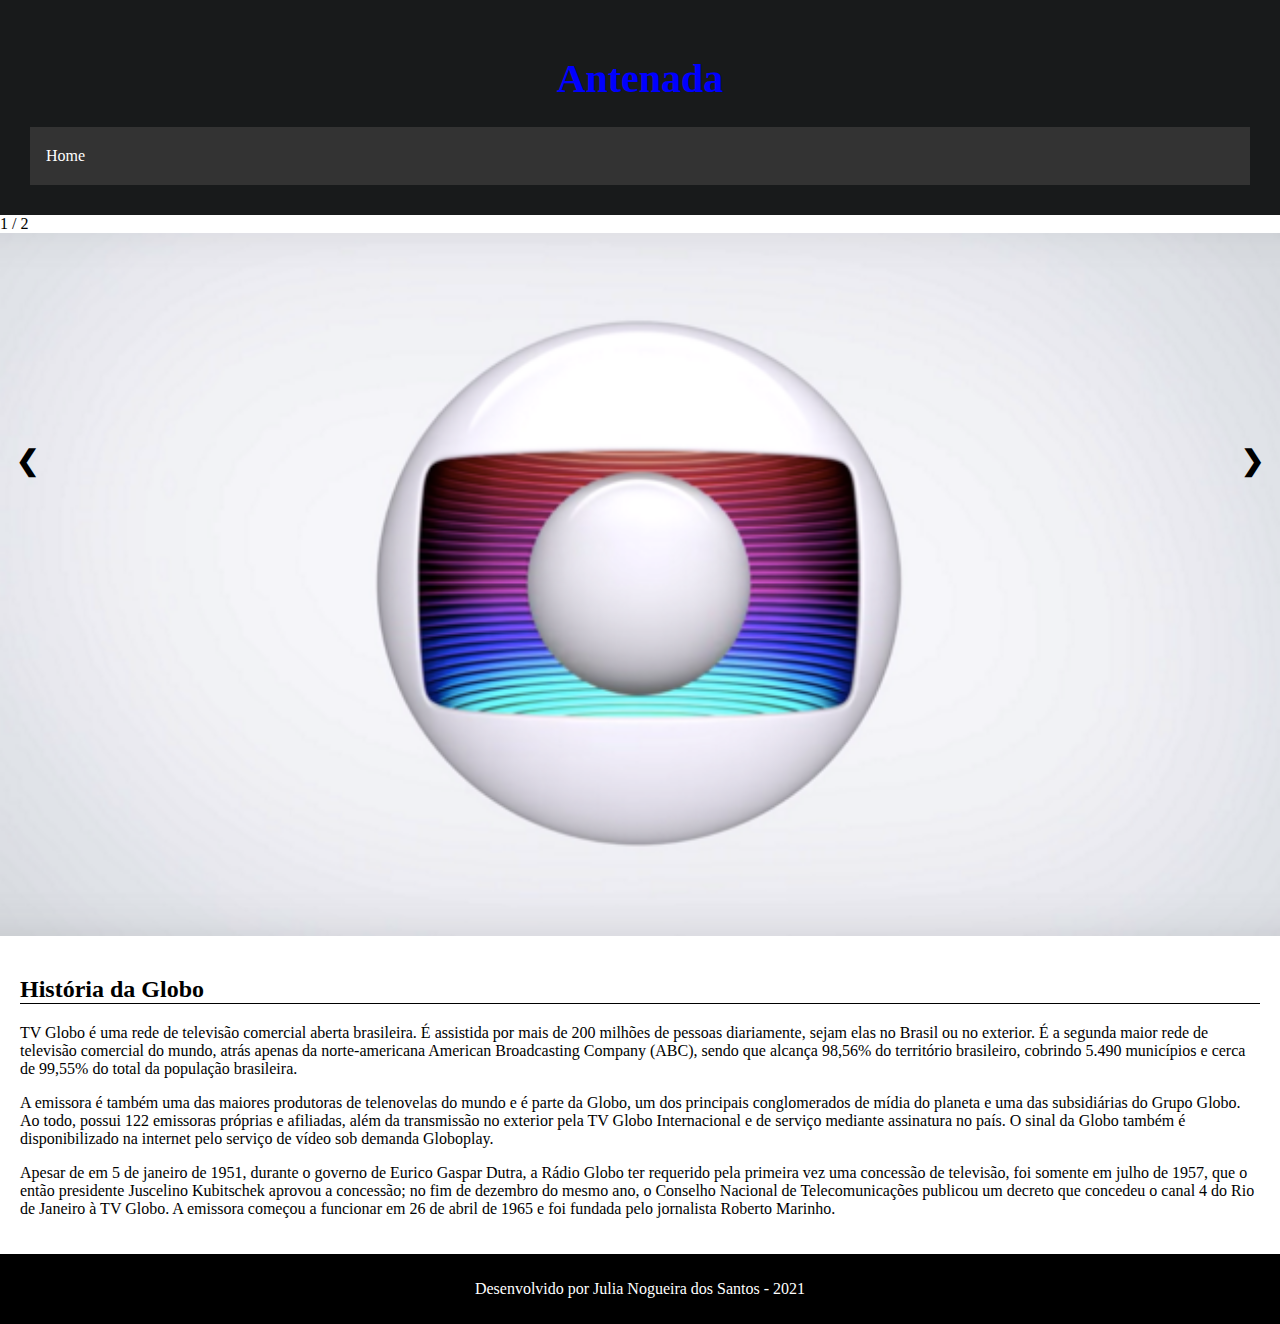
<file: Projeto WEB/index.html>
<html>

    <head>
        <title> Revista Antenada </title>
        <meta charset="utf-8"/>
        <link rel="stylesheet" type="text/css" href="css/estilo.css"/>
        <link rel="stylesheet" type="text/css" href="css/estilo_menu.css"/>
        <link rel="icon" href="img/favicon.jpg">
        <meta name="viewport" content="width=device-width, intitial-scale=1"/>
    </head>

        <body>
            <div id="header">
                <div id="logo_bar"> Antenada </span> </div>
                <input type="checkbox" id="btt_menu"/>
                <label for="btt_menu">&#9776;</label>
               
                <div id="nav">
                    <ul>
                        <li class="dropdown"> 
                            <a href="javascript:" class="drop_btt">Home</a> 
                            <div class="dropdown_content">
                                <a href="index.html">Globo</a>
                                <a href="Record TV.html">Record TV</a>
                                <a href="SBT.html">SBT</a>

                            </div>
                        </li>
                        
                    </ul>
                </div>
            </div>
    
            <div class="container">
                
                <div class="wall">
                    <div class="n_text"> 1 / 2 </div>
                    <img src="img/Globo.png">
                </div>
        
                <div class="wall">
                    <div class="n_text"> 2 / 2 </div>
                    <img src="img/logos.jpg">
                </div>
            
                <a class="prev" onclick="plus_walls(-1)"> &#10094; </a>
            <a class="next" onclick="plus_walls(1)"> &#10095; </a>
    </div>

    <div class="dots_box">
        <span class="dot" onclick="current_walls(1)" ></span>
        <span class="dot" onclick="current_walls(2)" ></span>
      </div>

      <script src="js/carrossel.js"></script>

        
    <div id="content">
        <div class="box">
            <h2>História da Globo</h2>

            <p>
                TV Globo é uma rede de televisão comercial aberta brasileira.
                É assistida por mais de 200 milhões de pessoas diariamente, sejam elas
                no Brasil ou no exterior. É a segunda maior rede de televisão comercial 
                do mundo, atrás apenas da norte-americana American Broadcasting Company (ABC), 
                sendo que alcança 98,56% do território brasileiro, cobrindo 5.490 municípios e 
                cerca de 99,55% do total da população brasileira.
            </p>

            <p>
                A emissora é também uma das maiores produtoras de telenovelas do mundo
                e é parte da Globo, um dos principais conglomerados de mídia do planeta e 
                uma das subsidiárias do Grupo Globo. Ao todo, possui 122 emissoras próprias e 
                afiliadas, além da transmissão no exterior pela TV Globo Internacional e de
                serviço mediante assinatura no país. O sinal da Globo também é disponibilizado 
                na internet pelo serviço de vídeo sob demanda Globoplay.
            </p>

            <p>
                Apesar de em 5 de janeiro de 1951, durante o governo de Eurico Gaspar 
                Dutra, a Rádio Globo ter requerido pela primeira vez uma concessão de 
                televisão, foi somente em julho de 1957, que o então presidente Juscelino Kubitschek
                aprovou a concessão; no fim de dezembro do mesmo ano, o Conselho Nacional 
                de Telecomunicações publicou um decreto que concedeu o canal 4 do Rio de Janeiro 
                à TV Globo. A emissora começou a funcionar em 26 de abril de 1965 e foi fundada 
                pelo jornalista Roberto Marinho.
            </p>
        </div>
    </div>
    
    <div id="footer">
        <p>Desenvolvido por Julia Nogueira dos Santos - 2021</p>
    </div>

    </body>
</html>
</file>
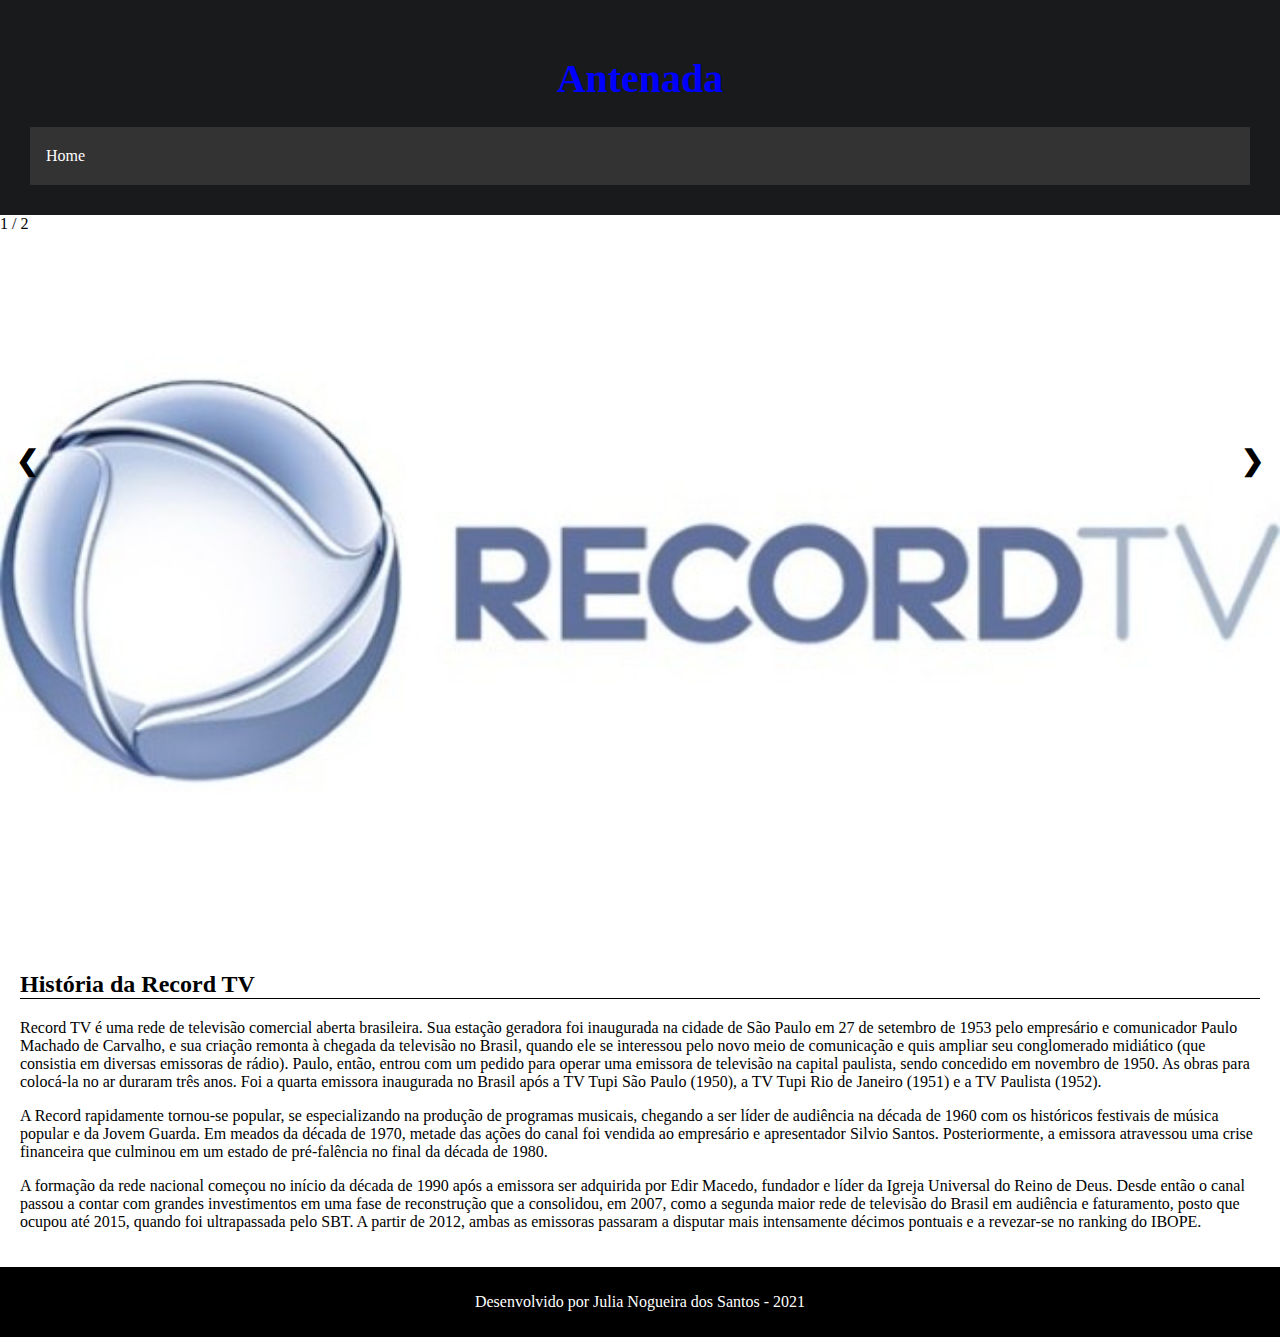
<file: Projeto WEB/RECORD TV.html>
<html>

    <head>
        <title> Revista Antenada </title>
        <meta charset="utf-8"/>
        <link rel="stylesheet" type="text/css" href="css/estilo.css"/>
        <link rel="stylesheet" type="text/css" href="css/estilo_menu.css"/>
        <meta name="viewport" content="width=device-width, intitial-scale=1"/>
    </head>

    <body>
        <div id="header">
            <div id="logo_bar"> Antenada </span> </div>
            <input type="checkbox" id="btt_menu"/>
            <label for="btt_menu">&#9776;</label>
            
            <div id="nav">
                <ul>
                    <li class="dropdown"> 
                        <a href="javascript:" class="drop_btt">Home</a> 
                        <div class="dropdown_content">
                            <a href="index.html">Globo</a>
                            <a href="Record TV.html">Record TV</a>
                            <a href="SBT.html">SBT</a>

                        </div>
                    </li>
                    
                </ul>
            </div>
        </div>

        <div class="container">
                
                <div class="wall">
                    <div class="n_text"> 1 / 2 </div>
                    <img src="img/Record Tv.jpeg">
                </div>

                <div class="wall">
                    <div class="n_text"> 2 / 2 </div>
                    <img src="img/logo record.jpg">
                </div>

                <a class="prev" onclick="plus_walls(-1)"> &#10094; </a>
            <a class="next" onclick="plus_walls(1)"> &#10095; </a>
        </div>

        <div class="dots_box">
            <span class="dot" onclick="current_walls(1)" ></span>
            <span class="dot" onclick="current_walls(2)" ></span>
          </div>

          <script src="js/carrossel.js"></script>


    <div id="content">
        <div class="box">
            <h2>História da Record TV</h2>

            <p>
                Record TV é uma rede de televisão comercial aberta brasileira.
                Sua estação geradora foi inaugurada na cidade de São Paulo em 
                27 de setembro de 1953 pelo empresário e comunicador Paulo Machado
                de Carvalho, e sua criação remonta à chegada da televisão no Brasil, 
                quando ele se interessou pelo novo meio de comunicação e quis ampliar 
                seu conglomerado midiático (que consistia em diversas emissoras de rádio).
                Paulo, então, entrou com um pedido para operar uma emissora de televisão na 
                capital paulista, sendo concedido em novembro de 1950. As obras para 
                colocá-la no ar duraram três anos. Foi a quarta emissora inaugurada no Brasil 
                após a TV Tupi São Paulo (1950), a TV Tupi Rio de Janeiro (1951) e a TV Paulista (1952).
            </p>

            <p>
                A Record rapidamente tornou-se popular, se especializando na produção 
                de programas musicais, chegando a ser líder de audiência na década de 1960 
                com os históricos festivais de música popular e da Jovem Guarda. 
                Em meados da década de 1970, metade das ações do canal foi vendida 
                ao empresário e apresentador Silvio Santos. Posteriormente, a emissora 
                atravessou uma crise financeira que culminou em um estado de pré-falência 
                no final da década de 1980.
            </p>

            <p>
                A formação da rede nacional começou no início da década de 1990 
                após a emissora ser adquirida por Edir Macedo, fundador e líder da 
                Igreja Universal do Reino de Deus. Desde então o canal passou a contar
                com grandes investimentos em uma fase de reconstrução que a consolidou, 
                em 2007, como a segunda maior rede de televisão do Brasil em audiência 
                e faturamento, posto que ocupou até 2015, quando foi ultrapassada pelo SBT.
                A partir de 2012, ambas as emissoras passaram a disputar mais intensamente 
                décimos pontuais e a revezar-se no ranking do IBOPE.
            </p>
        </div>
    </div>
    
    <div id="footer">
        <p>Desenvolvido por Julia Nogueira dos Santos - 2021</p>
    </div>

    </body>
</html>
</file>
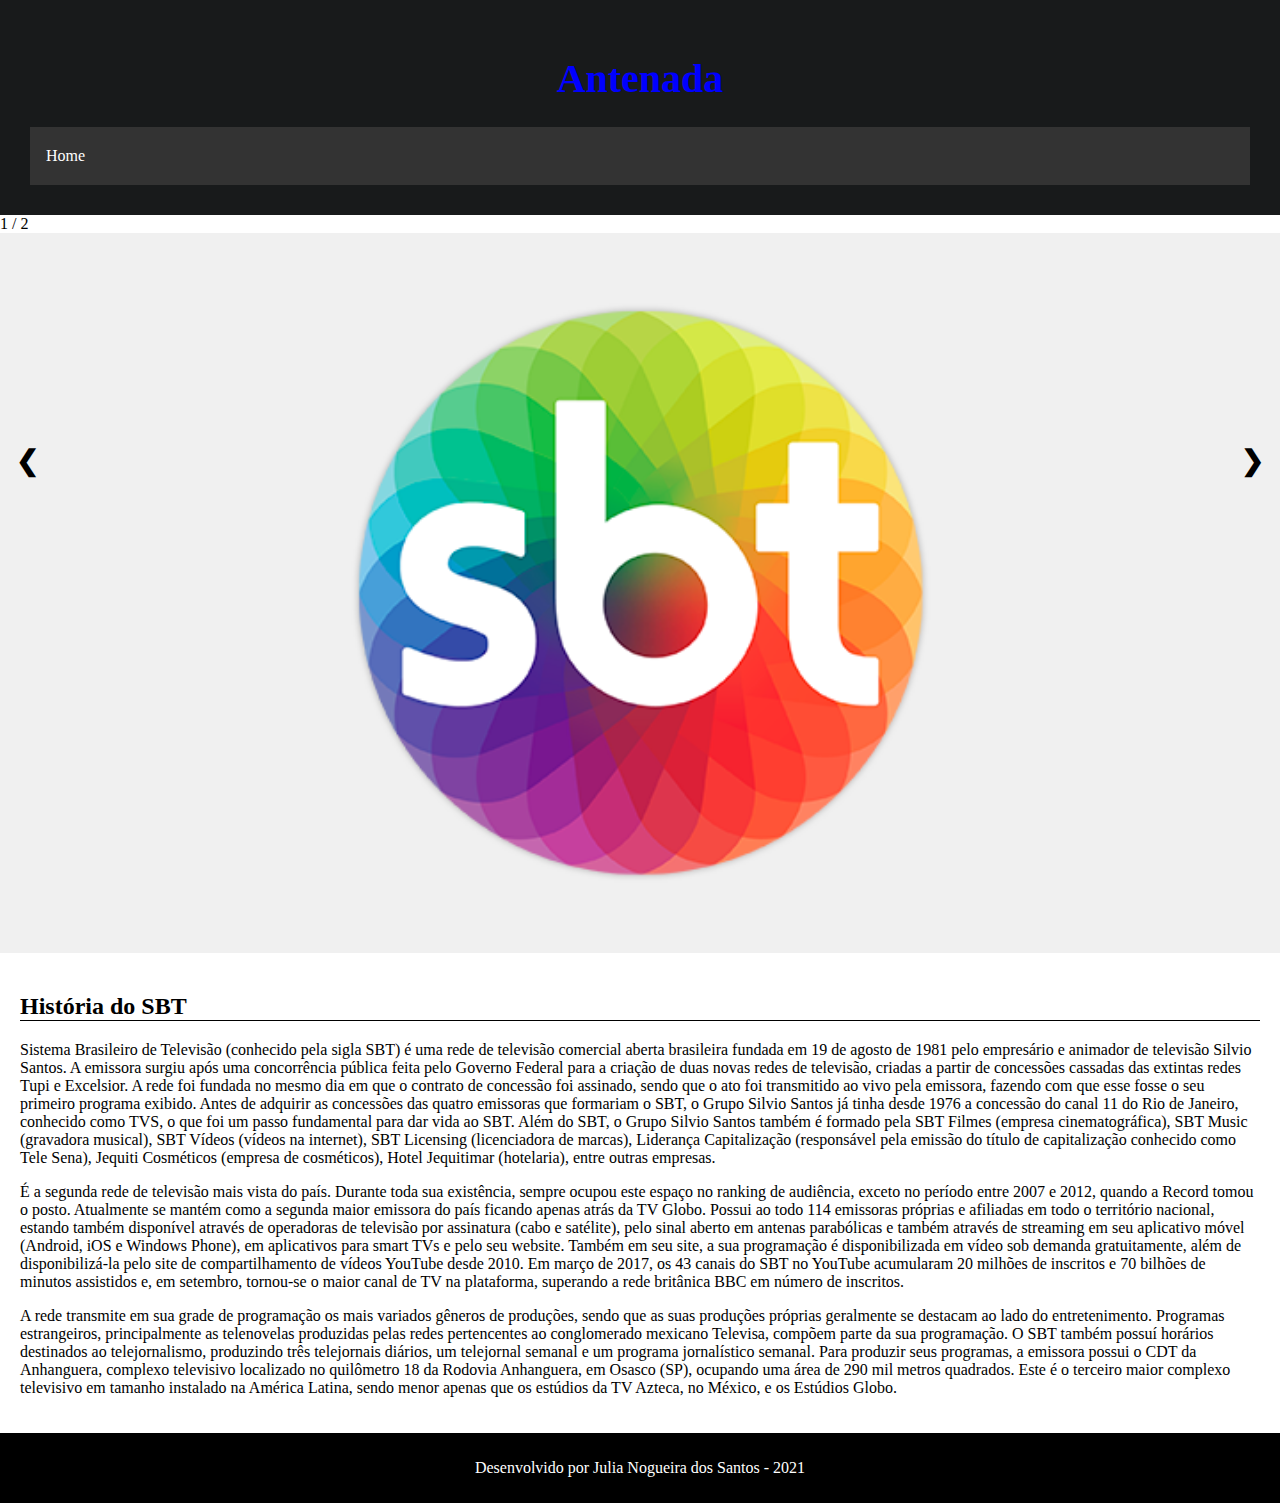
<file: Projeto WEB/SBT.HTML>
<html>

    <head>
        <title> Revista Antenada </title>
        <meta charset="utf-8"/>
        <link rel="stylesheet" type="text/css" href="css/estilo.css"/>
        <link rel="stylesheet" type="text/css" href="css/estilo_menu.css"/>
        <meta name="viewport" content="width=device-width, intitial-scale=1"/>
    </head>

    <body>
            <div id="header">
                <div id="logo_bar"> Antenada </span> </div>
                <input type="checkbox" id="btt_menu"/>
                <label for="btt_menu">&#9776;</label>
                
                <div id="nav">
                    <ul>
                        <li class="dropdown"> 
                            <a href="javascript:" class="drop_btt">Home</a> 
                            <div class="dropdown_content">
                                <a href="index.html">Globo</a>
                                <a href="Record TV.html">Record Tv</a>
                                <a href="SBT.html">SBT</a>

                            </div>
                        </li>
                        
                    </ul>
                </div>
            </div>
    
        <div class="container">
                
                    <div class="wall">
                        <div class="n_text"> 1 / 2 </div>
                        <img src="img/sbt.png">
                    </div>

                    <div class="wall">
                        <div class="n_text"> 2 / 2 </div>
                        <img src="img/logos sbt.png">
                    </div>

                    <a class="prev" onclick="plus_walls(-1)"> &#10094; </a>
            <a class="next" onclick="plus_walls(1)"> &#10095; </a>
        </div>

        <div class="dots_box">
            <span class="dot" onclick="current_walls(1)" ></span>
            <span class="dot" onclick="current_walls(2)" ></span>
          </div>

          <script src="js/carrossel.js"></script>

    <div id="content">
        <div class="box">
            <h2>História do SBT</h2>

            <p>
                Sistema Brasileiro de Televisão (conhecido pela sigla SBT) é uma rede
                de televisão comercial aberta brasileira fundada em 19 de agosto de 1981 
                pelo empresário e animador de televisão Silvio Santos. A emissora surgiu 
                após uma concorrência pública feita pelo Governo Federal para a criação de duas
                novas redes de televisão, criadas a partir de concessões cassadas das 
                extintas redes Tupi e Excelsior. A rede foi fundada no mesmo dia em que 
                o contrato de concessão foi assinado, sendo que o ato foi transmitido 
                ao vivo pela emissora, fazendo com que esse fosse o seu primeiro programa 
                exibido. Antes de adquirir as concessões das quatro emissoras que formariam 
                o SBT, o Grupo Silvio Santos já tinha desde 1976 a concessão do canal 11 do 
                Rio de Janeiro, conhecido como TVS, o que foi um passo fundamental para dar vida
                ao SBT. Além do SBT, o Grupo Silvio Santos também é formado pela SBT Filmes 
                (empresa cinematográfica), SBT Music (gravadora musical), SBT Vídeos 
                (vídeos na internet), SBT Licensing (licenciadora de marcas), Liderança Capitalização 
                (responsável pela emissão do título de capitalização conhecido como Tele Sena), Jequiti
                Cosméticos (empresa de cosméticos), Hotel Jequitimar (hotelaria), entre outras empresas.
            </p>
            É a segunda rede de televisão mais vista do país. Durante toda sua 
            existência, sempre ocupou este espaço no ranking de audiência, exceto
            no período entre 2007 e 2012, quando a Record tomou o posto. Atualmente 
            se mantém como a segunda maior emissora do país ficando apenas atrás 
            da TV Globo. Possui ao todo 114 emissoras próprias e afiliadas em todo 
            o território nacional, estando também disponível através de operadoras 
            de televisão por assinatura (cabo e satélite), pelo sinal aberto em antenas
            parabólicas e também através de streaming em seu aplicativo móvel
            (Android, iOS e Windows Phone), em aplicativos para smart TVs e pelo 
            seu website. Também em seu site, a sua programação é disponibilizada em 
            vídeo sob demanda gratuitamente, além de disponibilizá-la pelo site de
            compartilhamento de vídeos YouTube desde 2010. Em março de 2017, os 43 
            canais do SBT no YouTube acumularam 20 milhões de inscritos e 70 bilhões 
            de minutos assistidos e, em setembro, tornou-se o maior canal de TV na plataforma, 
            superando a rede britânica BBC em número de inscritos.
            
            <p>
                A rede transmite em sua grade de programação os mais variados gêneros 
                de produções, sendo que as suas produções próprias geralmente se destacam 
                ao lado do entretenimento. Programas estrangeiros, principalmente as telenovelas
                produzidas pelas redes pertencentes ao conglomerado mexicano Televisa, compõem 
                parte da sua programação. O SBT também possuí horários destinados ao telejornalismo,
                produzindo três telejornais diários, um telejornal semanal e um programa jornalístico 
                semanal. Para produzir seus programas, a emissora possui o CDT da Anhanguera, 
                complexo televisivo localizado no quilômetro 18 da Rodovia Anhanguera, em Osasco (SP), 
                ocupando uma área de 290 mil metros quadrados. Este é o terceiro maior complexo 
                televisivo em tamanho instalado na América Latina, sendo menor apenas que os 
                estúdios da TV Azteca, no México, e os Estúdios Globo.
            </p>

            <p>
                
            </p>
        </div>
    </div>
    
    <div id="footer">
        <p>Desenvolvido por Julia Nogueira dos Santos - 2021</p>
    </div>

    </body>
</html>
</file>
<file: Projeto WEB/css/estilo.css>
body{
    background-color: white;
    padding: 0px;
    margin: 0px;
    background-repeat: no-repeat;
    background-position: center;
    background-size: cover;
}

img{
    width: 100%;
}

.prev, .next{
    cursor: pointer;
    color: black;
    position: absolute;
    top: 50%;
    width: auto;
    padding: 16px;
    margin-top: -22px;
    font-size: 28px;
    font-weight: bold;
}

.next{
    right: 0;
}

#menu{
    float: left;
}

#menu li a{
    display: block;
    text-align: center;
    padding: 10px;
    text-decoration: none;
}

#menu li a:hover{
    transition: 0.5s;
    color: white;
    background-color:black;
}

#main{
    margin: auto;
    font-size: 20px;
    width: 50%;
    text-align: justify;
    background-color:white;
}

#header{
    padding: 30px;
    text-align: center;
    background-color: black;
    color: white;
}

#header h1{
    text-transform: uppercase;
    border-bottom: 1pz solid white;
}

#banner img{
    width: 100%;
}

#content{
    display: flex;
}

.box{
    padding: 20px;
}

.box h2{
    border-bottom: 1px solid black;
}

#footer{
    text-align: center;
    background-color: black;
    color:white;
    padding: 10px;
}

@media screen and (max-width: 1440px){
    #main{
        width: 80%;
        font-size: 17px;
    }
    
}

@media screen and (max-width: 768){
    body{
        background-image: none;
    }
}

#main{
    margin: 0px;
    padding: 0px;
    width: 100%;
    font-size: 14px;
}

#content{
    display: block;
}
</file>
<file: Projeto WEB/css/estilo_menu.css>
#header{
    display: flex;
    flex-direction: column;
    background-color: #181a1b;
}

#logo_bar{
    padding: 25px;
    color: blue;
    font-size: 40px;
    font-weight: bold;
}


/* Estilo do menu */

ul{
    list-style-type: none;
    margin: 0px;
    padding: 0px;
    overflow: hidden;
    background-color: #333;
}

li{
    float: left;
}

li a, .drop_btt{
    display: inline-block;
    color:white;
    text-align: center;
    padding: 20px 16px;
    text-decoration: none;
}

li a:hover, .dropdown:hover, .drop_btt:hover{
    background-color: blue;
}

/* Estilo do menu dropdown */

.dropdown_content{
    display: none;
    position: absolute;
    background-color: #f9f9f9;
    min-width: 160px;
    z-index: 1;
}

.dropdown_content a{
    color: black;
    padding: 14px 16px;
    display: block;
    text-align: left;
}

.dropdown_content a:hover{
    background-color:gainsboro;
}

.dropdown:hover .dropdown_content{
    display: block;
}

/* Estilo do botao do menu */

label[for="btt_menu"]{
    display: none;
    position: absolute;
    padding: 10px;
    color: white;
    text-align: center;
    font-size: 50px;
    cursor: pointer;
}

#btt_menu{
    display: none;
}

/*Responsividade do header e do menu*/

@media(max-width: 800px){
    #header{
        text-align: center;
    }

    label[for="btt_menu"]{
        display: block;
    }

    /* Ativa o menu quando clicar no botão */
    #btt_menu:checked ~ #nav{
        display: block;
    }

    #nav{
        display: none;
    }

    #nav li{
        float: none;
        text-align: center;
    }

    #nav .dropdown_content{
        position: relative;
    }

    #nav .dropdown_content a{
        text-align: center;
    }
}

@media(max-width: 425px){
    #logo_bar{
        font-size: 25px;
    }

    label[for="btt_menu"]{
        font-size: 40px;
    }
}
</file>
